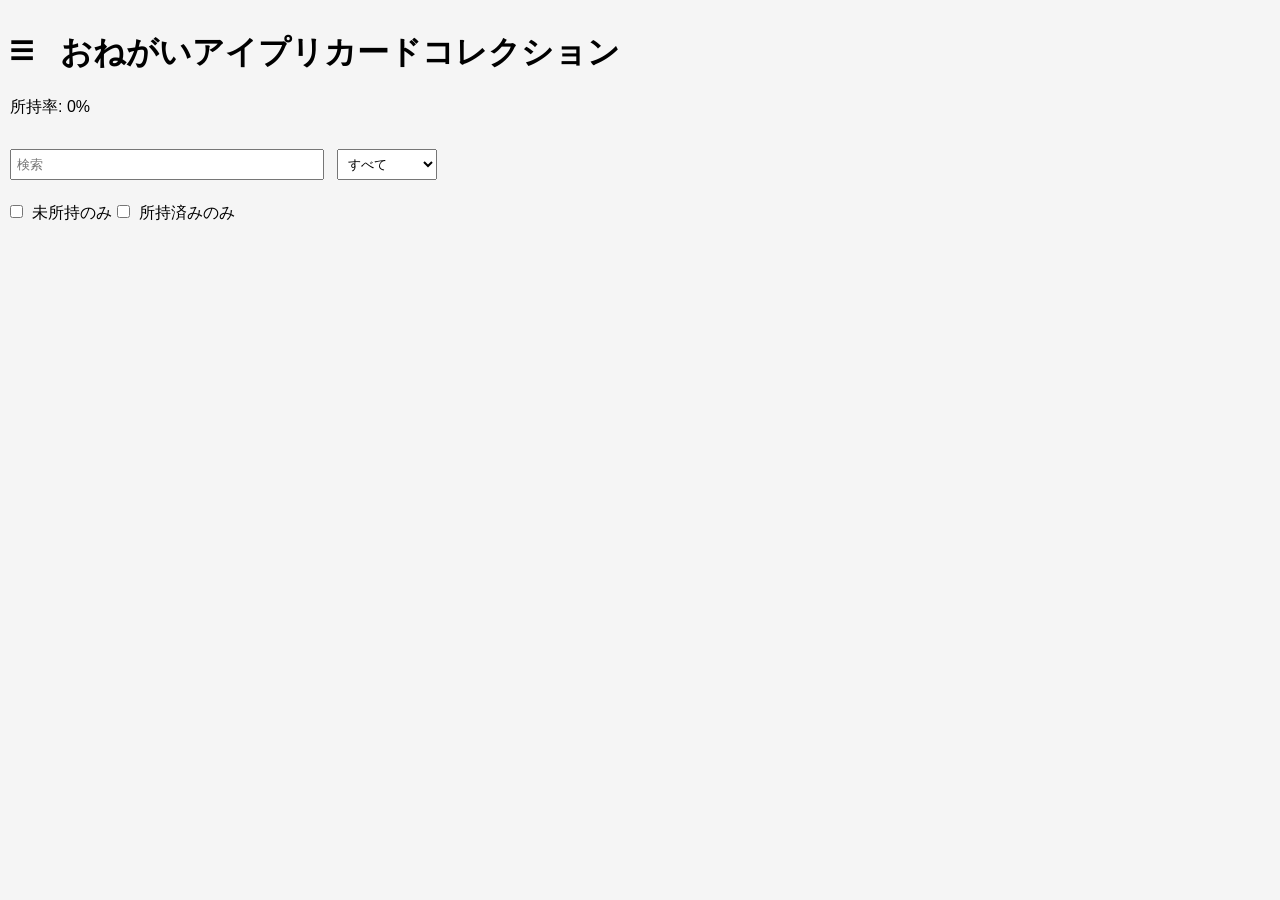
<file: index.html>
<!DOCTYPE html>
<html lang="ja">
<head>
<link rel="stylesheet" href="css/style.css">
<link rel="stylesheet" href="css/pc.css">
<link rel="stylesheet" href="css/mobile.css" media="(max-width: 600px)">
<meta charset="UTF-8">
<link rel="icon" href="images/mc_icon.png">
<link rel="apple-touch-icon" href="images/mc_icon.png">
<link rel="manifest" href="manifest.json">
<meta name="theme-color" content="#ffffff">
<meta name="viewport" content="width=device-width, initial-scale=1.0">
<title>おねがいアイプリカードコレクション</title>
</head>

<body>

<div id="overlayArea"></div>
<div id="menuArea"></div>

<div id="app">

  <div id="headerArea"></div>

  <p>所持率: <span id="rate">0%</span></p>

  <div id="seriesStats" class="series-stats"></div>

  <div id="filterArea"></div>

  <!-- カード -->
  <div id="cardList"></div>

  <!-- 更新情報 -->
  <div id="updateArea"></div>

</div>

<div id="modalArea"></div>

<script type="module" src="js/main.js"></script>

</body>
</html>
</file>
<file: css/style.css>
/* ===== 共通 ===== */
body {
  font-family: sans-serif;
  background: #f5f5f5;
  margin: 0;
  padding: 10px;
}

#cardList {
  display: grid;
  grid-template-columns: repeat(auto-fill, minmax(140px, 1fr));
  gap: 10px;
}

/* ===== カード ===== */
.card {
  background: white;
  padding: 10px;
  border-radius: 12px;

  display: flex;
  flex-direction: column;
  align-items: center;
  width: 100%;
  margin: 0;

  /* ★ サイズ安定 */
  border: 3px solid transparent;
  box-sizing: border-box;
  overflow: hidden;

  /* ★ iOS安定 */
  touch-action: manipulation;
  -webkit-tap-highlight-color: transparent;

  /* ★ 重要：GPU系は全部禁止 */
  /* will-change: none; */
  /* transform: none; */
}

/* ===== 所持済み ===== */
.card.owned {
  border: 3px solid gold;
  background: #fff8dc;

  /* ★ box-shadow削除（iOSバグ原因） */
}

/* ===== 画像 ===== */
.card img {
  width: 100%;
  aspect-ratio: 3 / 4;
  object-fit: cover;
  display: block;

  background: #f2f2f2;

  /* ★ GPU系禁止 */
  transform: none;
}

/* ===== タップ時安定 ===== */
.card:active {
  transform: none !important;
  opacity: 1 !important;
}

/* ===== テキスト ===== */
.card-name {
  font-size: 12px;
  text-align: center;
  margin-top: 5px;
}

.card-info {
  font-size: 11px;
  color: #666;
  font-weight: bold;
}

/* ===== 入力 ===== */
select, input {
  margin: 5px 5px 10px 0;
  padding: 5px;
}

/* ===== 検索 ===== */
#search {
  max-width: 300px;
  width: 100%;
}

/* ===== フィルター ===== */
.filter-top {
  display: flex;
  gap: 8px;
  margin-bottom: 10px;
}

#rarityFilter {
  width: 100px;
  padding: 6px;
}

/* ===== メニュー ===== */
#sideMenu {
  position: fixed;
  top: 0;
  left: -280px;
  width: 260px;
  height: 100%;
  background: #fff;
  transition: left 0.3s;
  z-index: 9998;
}

#sideMenu.open {
  left: 0;
}

#app {
  transition: transform 0.3s ease;
}

#app.shift {
  transform: translateX(260px);
}

#menuButton {
  position: fixed;
  top: 35px;
  left: 10px;
  z-index: 9999;
  font-size: 24px;
  cursor: pointer;
}

.header {
  margin-left: 50px;
}

/* ===== overlay ===== */
#overlay {
  position: fixed;
  top: 0;
  left: 0;
  width: 100%;
  height: 100%;
  background: rgba(0,0,0,0.4);
  opacity: 0;
  pointer-events: none;
  transition: opacity 0.3s ease;
  z-index: 9997;
}

#overlay.active {
  opacity: 1;
  pointer-events: auto;
  backdrop-filter: blur(6px);
}

/* ===== 弾ステータス ===== */
.series-stats {
  display: flex;
  gap: 10px;
  flex-wrap: wrap;
  margin-bottom: 10px;
}

.series-stat {
  background: #fff;
  color: #333;
  padding: 6px 10px;
  border-radius: 10px;
  font-size: 13px;
  border: 1px solid #ddd;
}

/* ===== モーダル ===== */
.modal {
  position: fixed;
  top: 0;
  left: 0;
  width: 100%;
  height: 100%;
  background: rgba(0,0,0,0.7);
  display: none;
  justify-content: center;
  align-items: center;
  z-index: 9999;
}

.modal-content {
  background: white;
  padding: 20px;
  border-radius: 12px;
  text-align: center;
  max-width: 300px;
  width: 90%;
}

.modal img {
  width: 100%;
  border-radius: 10px;
  margin-bottom: 10px;
}
</file>
<file: css/pc.css>
/* ===== PCのみ ===== */

@media (hover: hover) {
  .card:hover {
    transform: scale(1.1);
    z-index: 10;
    box-shadow: 0 10px 25px rgba(0,0,0,0.3);
    cursor: pointer;
  }

  .card:hover img {
    transform: scale(1.05);
  }
}
</file>
<file: css/mobile.css>
/* ===== スマホのみ ===== */

@media (max-width: 600px) {
  body {
    padding: 8px;
  }

  #cardList {
    grid-template-columns: 1fr 1fr;
    gap: 8px;
  }

  .card {
    width: 100%;
    margin: 0;
  }
}
</file>
